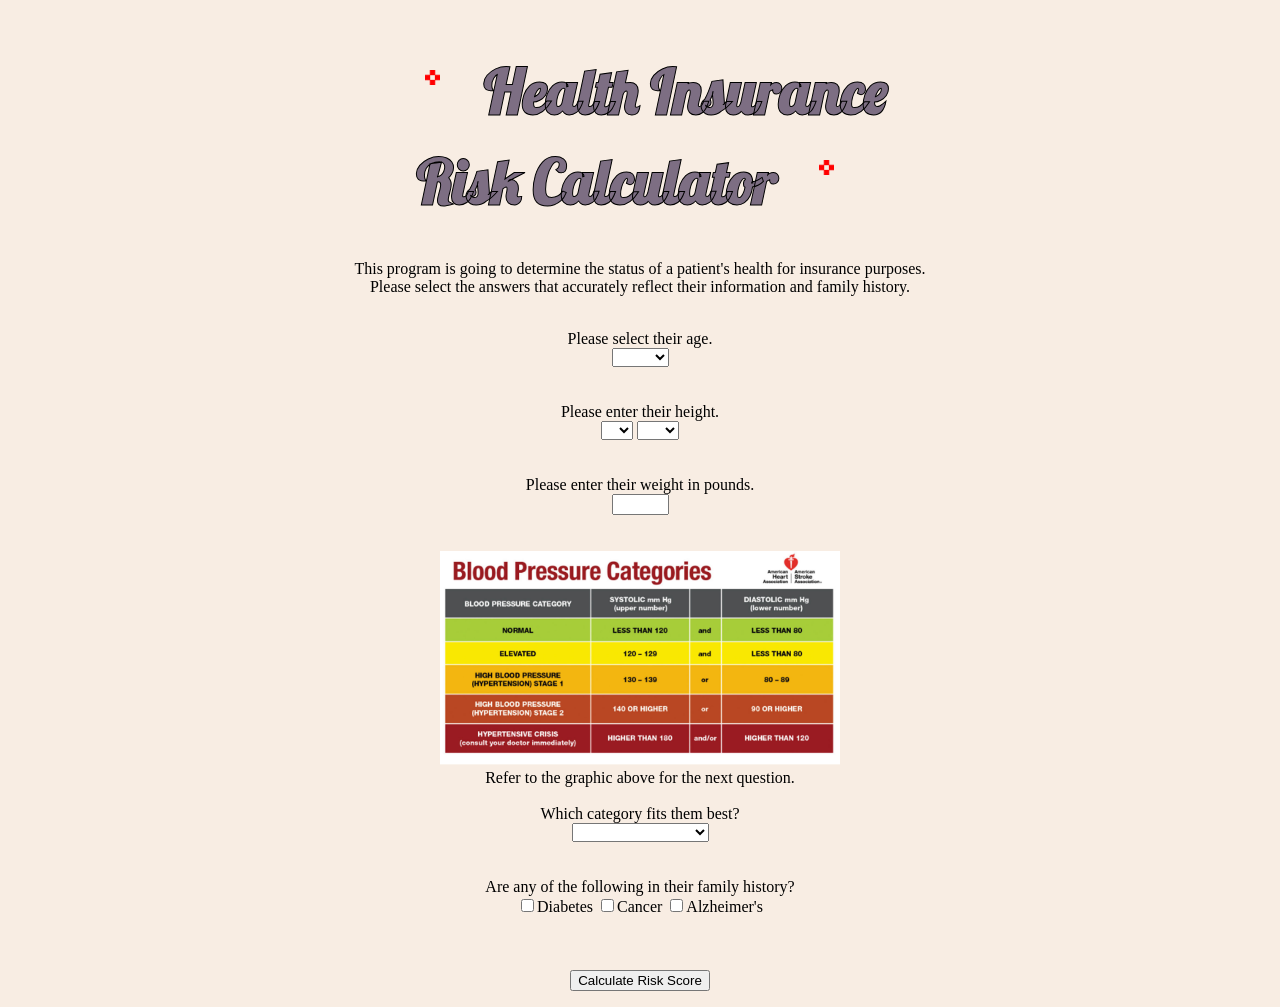
<file: index.html>
<!DOCTYPE html>
<html lang="en">

<head>
	<meta charset="UTF-8">
    <link rel="stylesheet" href="style.css"> <!--Links CSS sheet-->
	<link rel="icon" href="assets/img/cross.ico"> <!--Cross icon in tab-->
	<script src="main.js"></script> <!--Link to external JS file-->
	<title>Health Insurance Risk Calculator</title>
</head>

<body style="text-align: center;">
	<h1> <!--Title and animated crosses-->
		<img src="assets/img/cross.gif"
			alt="Animated Cross" style="width:75px;height:75px;" > Health Insurance
			<br> Risk Calculator
		<img src="assets/img/cross.gif"
			alt="Animated Cross" style="width:75px;height:75px;" > </h1>

	<p>This program is going to determine the status of a patient's health for
		insurance purposes. <br> Please select the answers that accurately
		reflect their information and family history.</p> <!--User instructions for program-->
	<br>

	<label>Please select their age.</label> <br> <!--Question 1-->
	<select id="age">
		<option value="invalid">&nbsp</option>
		<option value="1">0-29</option>
		<option value="2">30-44</option>
		<option value="3">45-59</option>
		<option value="4">60+</option>
	</select>
	<br ><label id="error1" style=color:red></label> <!--Error code for no input-->
	<br> <br>

	<label>Please enter their height.</label> <br> <!--Question 2-->
	<select id="heightFeet">
		<option value="invalid">&nbsp</option>
        <option value="2">2'</option>
		<option value="3">3'</option>
		<option value="4">4'</option>
		<option value="5">5'</option>
		<option value="6">6'</option>
		<option value="7">7'</option>
	</select>

	<select id="heightInches">
		<option value="invalid">&nbsp</option>
		<option value="0">0"</option>
		<option value="1">1"</option>
		<option value="2">2"</option>
		<option value="3">3"</option>
		<option value="4">4"</option>
		<option value="5">5"</option>
		<option value="6">6"</option>
		<option value="7">7"</option>
		<option value="8">8"</option>
		<option value="9">9"</option>
		<option value="10">10"</option>
		<option value="11">11"</option>
	</select>
	<br ><label id="error2" style=color:red></label> <!--Error code for no input-->

	<br> <br>

	<label>Please enter their weight in pounds.</label> <br> <!--Question 3-->
	<input size="5" id="weightInput"></input> <br>
	<label id="error3" style=color:red></label> <!--Error code for no input-->

	<br> <br>
	<img src="assets/img/healthGraphic.png" width="400px"></img>
	<br> Refer to the graphic above for the next question.
    <br>

	<label> <br>Which category fits them best?</label> <br> <!--Question 4-->
	<select id="pressure">
		<option value="invalid"></option>&nbsp</option>
		<option value="0">Normal</option>
		<option value="1">Elevated</option>
		<option value="2">High (Stage 1)</option>
		<option value="3">High (Stage 2)</option>
		<option value="4">Hypertensive Crisis</option>
	</select>
	<br ><label id="error4" style=color:red></label> <!--Error code for no input-->
	<br> <br>

	<label>Are any of the following in their family history?</label> <br> <!--Question 5-->
	<input type="checkbox" id="history1" value="10">Diabetes</input>
	<input type="checkbox" id="history2" value="10">Cancer</input>
	<input type="checkbox" id="history3" value="10">Alzheimer's</input>
	<br> <br>

	<br> <br> 
	<button onclick="calculateRisk()">Calculate Risk Score</button> <br>  <!--Calc risk button-->
	<p id="signal"></p>
    <p style="font-weight:bold;font-style: italic" id="ageRisk"></p> <!--Displays the specific risks-->
    <p style="font-weight:bold;font-style: italic" id="bmiRisk"></p>
    <p style="font-weight:bold;font-style: italic" id="pressureRisk"></p>
    <p style="font-weight:bold;font-style: italic" id="historyRisk"></p>
    <p style="font-weight:bold;font-style: italic" id="totalRisk"></p>  <!--Displays the total risk-->
    <p style="font-weight:bold;font-style: italic" id="remark"></p>     <!--Displays the remark related to risk-->
</body>
</html>
</file>
<file: style.css>
@font-face { font-family: lobster; src: url("assets/fonts/lobster.ttf"); } 

body {
    text-align: center;
    background-color: #F8EDE3;
}

h1 {
    color: #7D6E83;
    -webkit-text-stroke:  1px black;
    font-family: "lobster";
    font-size: 60px;
  }
</file>
